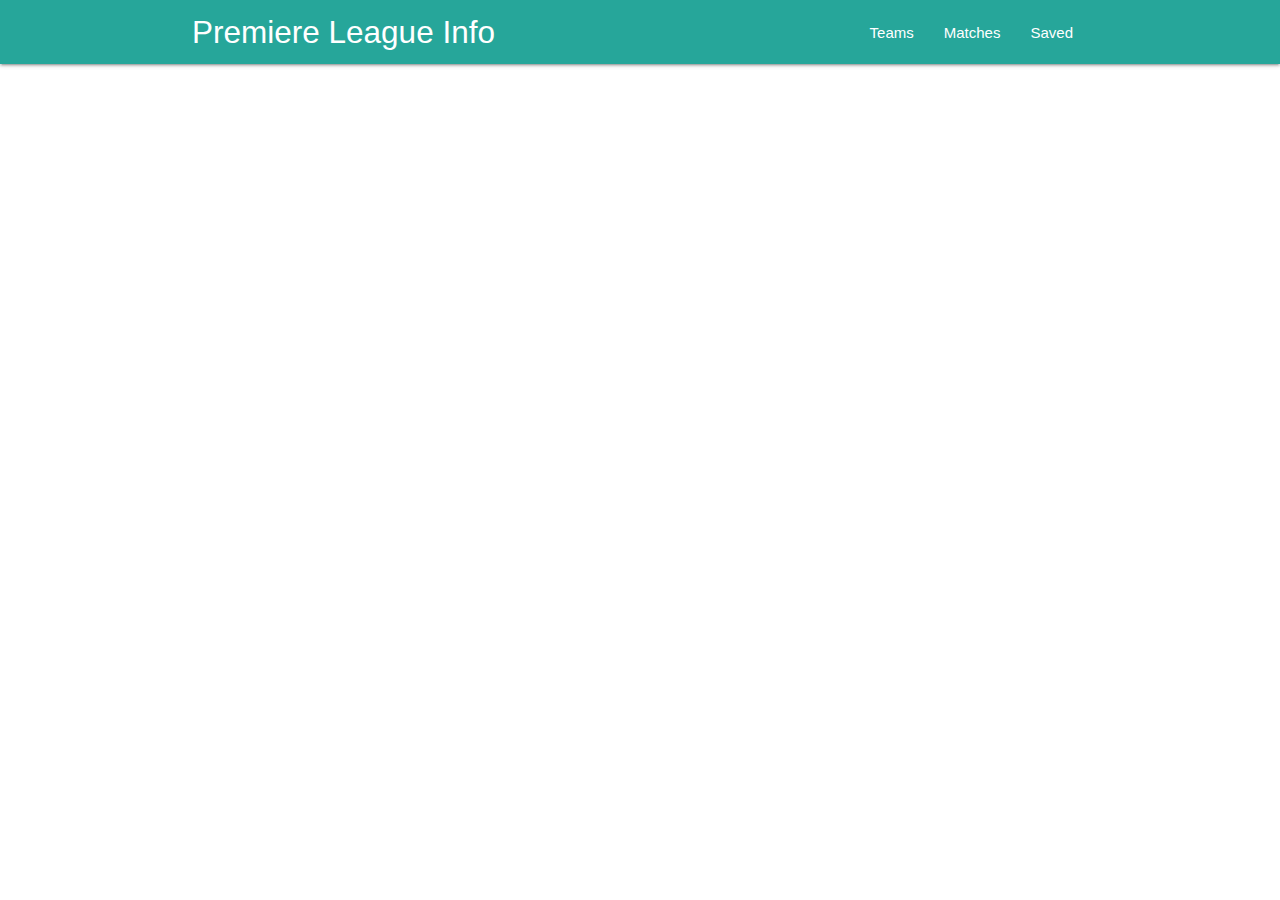
<file: public/index.html>
<!DOCTYPE html>
<html lang="en">

<head>
  <meta charset="UTF-8" />
  <title>Premiere League Info</title>
  <meta name="description" content="My first PWA" />
  <meta name="viewport" content="width=device-width, initial-scale=1" />
  <link href="https://fonts.googleapis.com/icon?family=Material+Icons" rel="stylesheet">
  <link rel="stylesheet" href="css/materialize.min.css" />
  <link rel="stylesheet" href="css/style.css" />
  <link rel="manifest" href="/manifest.json" />
  <link rel="shortcut icon" type="image/png" href="/icon512x512.png">
  <link rel="apple-touch-icon" href="/icon192x192.png">
  <meta name="theme-color" content="#00897B" />
</head>

<body>
  <!-- Navigasi -->
  <nav class="teal lighten-1" role="navigation">
    <div class="nav-wrapper container">
      <a href="#" class="brand-logo" id="logo-container">Premiere League Info</a>
      <a href="#" class="sidenav-trigger" data-target="nav-mobile">&#9776;</a>

      <ul class="topnav right hide-on-med-and-down"></ul>
      <ul class="sidenav" id="nav-mobile"></ul>
    </div>
  </nav>
  <!-- Akhir Navigasi -->

  <div class="container" id="body-content"></div>

  <script src="js/materialize.min.js"></script>
  <script src="js/idb.js"></script>
  <script src="js/db.js"></script>
  <script src="js/nav.js"></script>
  <script src="js/api.js"></script>


  <script>
    // REGISTER SERVICE WORKER
    if ("serviceWorker" in navigator) {
      window.addEventListener("load", function () {
        navigator.serviceWorker
          .register("/service-worker.js")
          .then(function () {
            console.log("Pendaftaran ServiceWorker berhasil");
          })
          .catch(function () {
            console.log("Pendaftaran ServiceWorker gagal");
          });
      });
    } else {
      console.log("ServiceWorker belum didukung browser ini.");
    }

    // REQUEST API UNTUK PERTAMA KALI
    document.addEventListener("DOMContentLoaded", function () {
      var page = window.location.hash.substr(1);
    });

    // Periksa fitur Notification API
    if ("Notification" in window) {
      requestPermission();
    } else {
      console.error("Browser tidak mendukung notifikasi.");
    }

    function requestPermission() {
      Notification.requestPermission().then(function (result) {
        if (result === "denied") {
          console.log("Fitur notifikasi tidak diijinkan.");
          return;
        } else if (result === "default") {
          console.error("Pengguna menutup kotak dialog permintaan ijin.");
          return;
        }

        if (('PushManager' in window)) {
          navigator.serviceWorker.getRegistration().then(function (registration) {
            registration.pushManager.subscribe({
              userVisibleOnly: true,
              applicationServerKey: urlBase64ToUint8Array("BIQ9O57YxZMrGrtPM4IcFMakEvIWaldk0xHHwhLnmnLJYZtbXlJN6y7tiWXVY1BOpQ5S4BAaVcoGWvpW4psg2Rs")
            }).then(function (subscribe) {
              console.log('Berhasil melakukan subscribe dengan endpoint: ', subscribe.endpoint);
              console.log('Berhasil melakukan subscribe dengan p256dh key: ', btoa(String.fromCharCode.apply(
                null, new Uint8Array(subscribe.getKey('p256dh')))));
              console.log('Berhasil melakukan subscribe dengan auth key: ', btoa(String.fromCharCode.apply(
                null, new Uint8Array(subscribe.getKey('auth')))));
            }).catch(function (e) {
              console.error('Tidak dapat melakukan subscribe ', e.message);
            });
          });
        }
      });
    }

    function urlBase64ToUint8Array(base64String) {
      const padding = '='.repeat((4 - base64String.length % 4) % 4);
      const base64 = (base64String + padding)
        .replace(/-/g, '+')
        .replace(/_/g, '/');
      const rawData = window.atob(base64);
      const outputArray = new Uint8Array(rawData.length);
      for (let i = 0; i < rawData.length; ++i) {
        outputArray[i] = rawData.charCodeAt(i);
      }
      return outputArray;
    }

  </script>
</body>

</html>
</file>
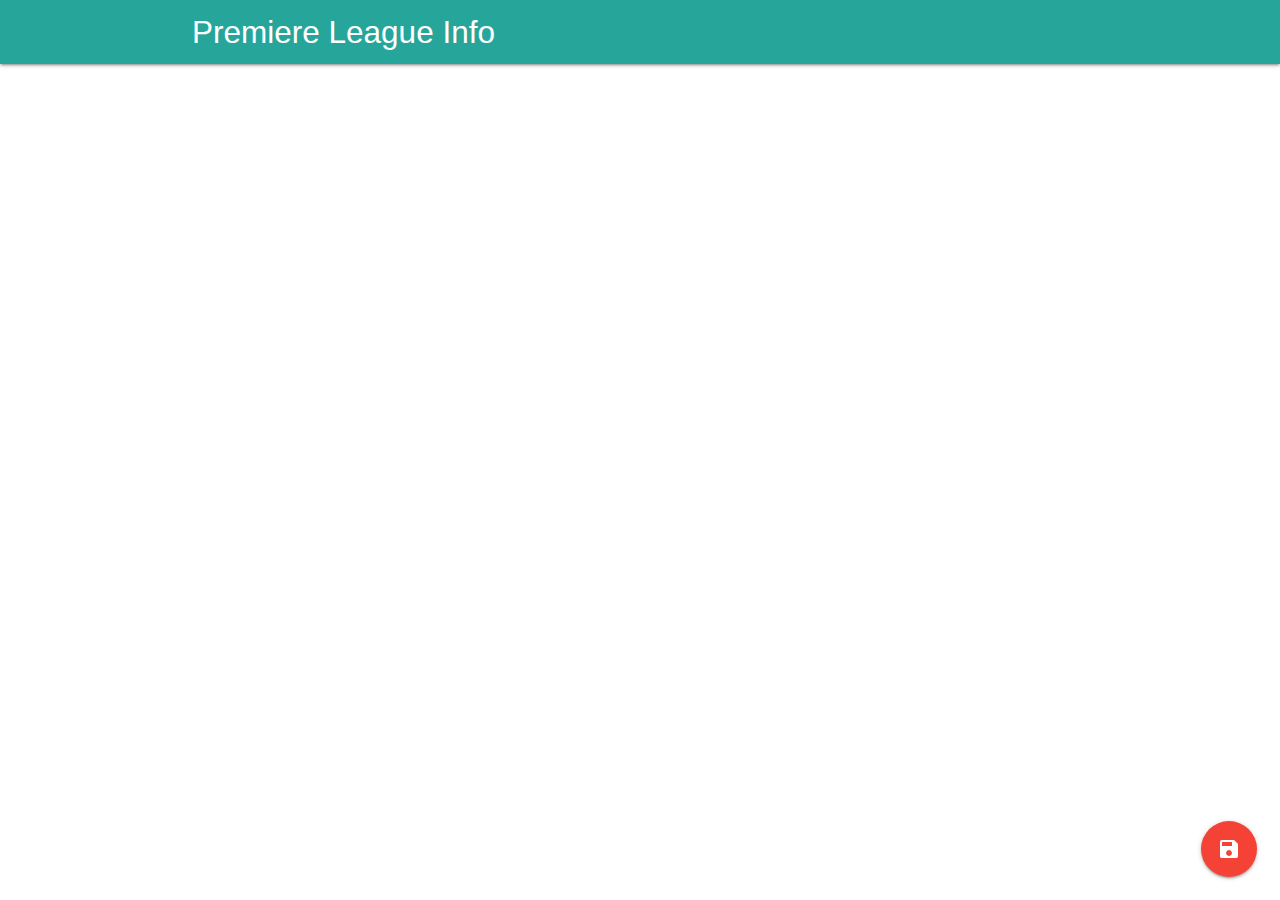
<file: public/team.html>
<!DOCTYPE html>
<html lang="en">

<head>
  <meta charset="UTF-8" />
  <title>Premiere League Info</title>
  <meta name="description" content="My first PWA" />
  <meta name="viewport" content="width=device-width, initial-scale=1" />
  <link rel="stylesheet" href="css/materialize.min.css" />
  <link rel="manifest" href="/manifest.json" />
  <meta name="theme-color" content="#00897B" />
  <link href="https://fonts.googleapis.com/icon?family=Material+Icons" rel="stylesheet" />
</head>

<body>
  <!-- Navigasi -->
  <nav class="teal lighten-1" role="navigation">
    <div class="nav-wrapper container">
      <a href="#" class="brand-logo" id="logo-container">Premiere League Info</a>
      <a href="./index.html" class="sidenav-trigger" data-target="nav-mobile">
        <i class="material-icons">arrow_back</i>
      </a>
      <ul class="topnav right hide-on-med-and-down"></ul>
      <ul class="sidenav" id="nav-mobile"></ul>
    </div>
  </nav>
  <!-- Akhir Navigasi -->

  <div class="container" id="body-content"></div>

  <div class="fixed-action-btn">
    <a class="btn-floating btn-large red" id="save">
      <i class="large material-icons">save</i>
    </a>
  </div>

  <script src="js/materialize.min.js"></script>
  <script src="js/api.js"></script>

  <script src="js/idb.js"></script>
  <script src="js/db.js"></script>

  <script>
    // REGISTER SERVICE WORKER
    if ("serviceWorker" in navigator) {
      window.addEventListener("load", function () {
        navigator.serviceWorker
          .register("/service-worker.js")
          .then(function () {
            console.log("Pendaftaran ServiceWorker berhasil");
          })
          .catch(function () {
            console.log("Pendaftaran ServiceWorker gagal");
          });
      });
    } else {
      console.log("ServiceWorker belum didukung browser ini.");
    }
    document.addEventListener("DOMContentLoaded", function () {
      var urlParams = new URLSearchParams(window.location.search);
      var isFromSaved = urlParams.get("saved");

      var save = document.getElementById("save");

      if (isFromSaved) {
        // Hide fab jika dimuat dari indexed db
        save.style.display = 'none';
        // ambil artikel lalu tampilkan
        getSavedArticleById();
      } else {
        var item = getTeamById();
      }

      save.onclick = function () {
        item.then(function (article) {
          saveForLater(article);
        });
      };
    });

  </script>
</body>

</html>
</file>
<file: public/css/style.css>
.team.card {
    height: 280px !important;
}

.card-image img {
    height: 200px !important;
}
</file>
